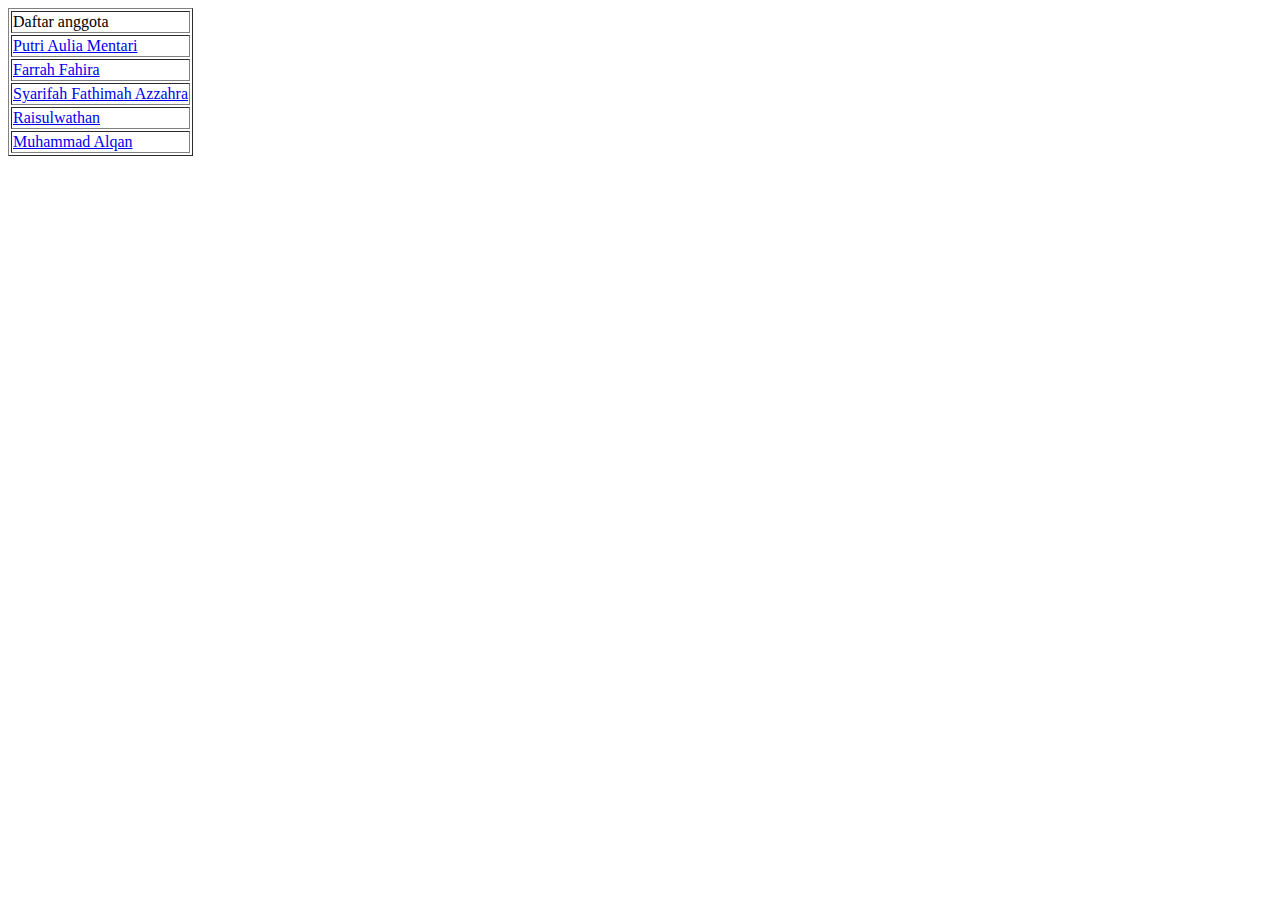
<file: index.html>
<!DOCTYPE html>
<html>
  <head>
    <title>Utama – Admin</title>
  </head>
  <body>
    <table border="”0”">
      <tr>
        <td>Daftar anggota</td>
      </tr>
      <tr>
        <td><a href="2008107010099.html">Putri Aulia Mentari</a></td>
      </tr>
      <tr>
        <td><a href="2008107010062.html">Farrah Fahira</a></td>
      </tr>
      <tr>
        <td><a href="2008107010011.html">Syarifah Fathimah Azzahra</a></td>
      </tr>
      <tr>
        <td><a href="2008107010081.html">Raisulwathan</a></td>
      </tr>
      <tr>
        <td><a href="2008107010054.html">Muhammad Alqan</a></td>
      </tr>
    </table>
  </body>
</html>
</file>
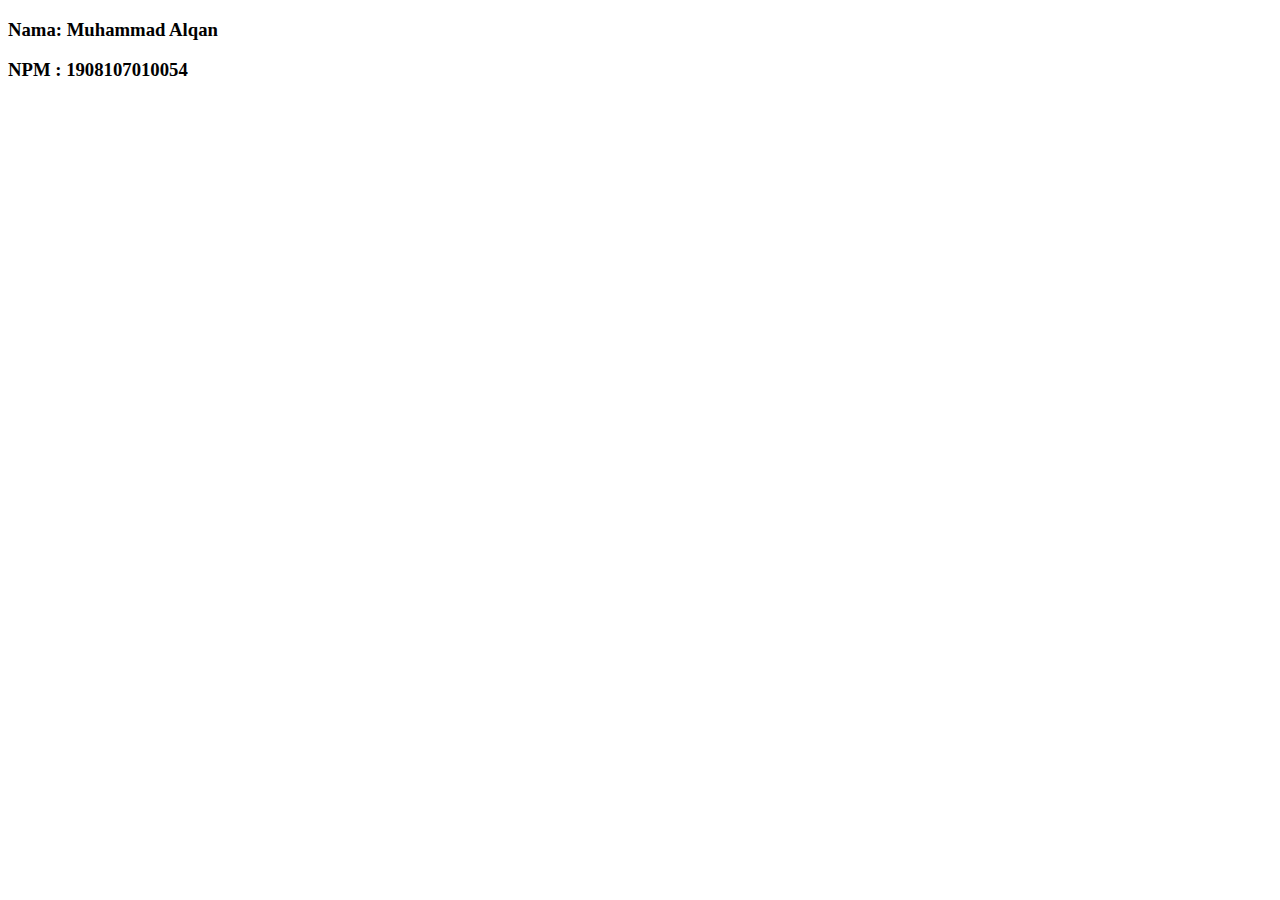
<file: 2008107010054.html>
<!DOCTYPE html>
<html lang="en">

<head>
    <meta charset="UTF-8">
    <meta http-equiv="X-UA-Compatible" content="IE=edge">
    <meta name="viewport" content="width=device-width, initial-scale=1.0">
    <title>Document</title>
</head>

<body>
    <h3>Nama: Muhammad Alqan</h3>
    <h3>NPM : 1908107010054</h3>
</body>

</html>
</file>
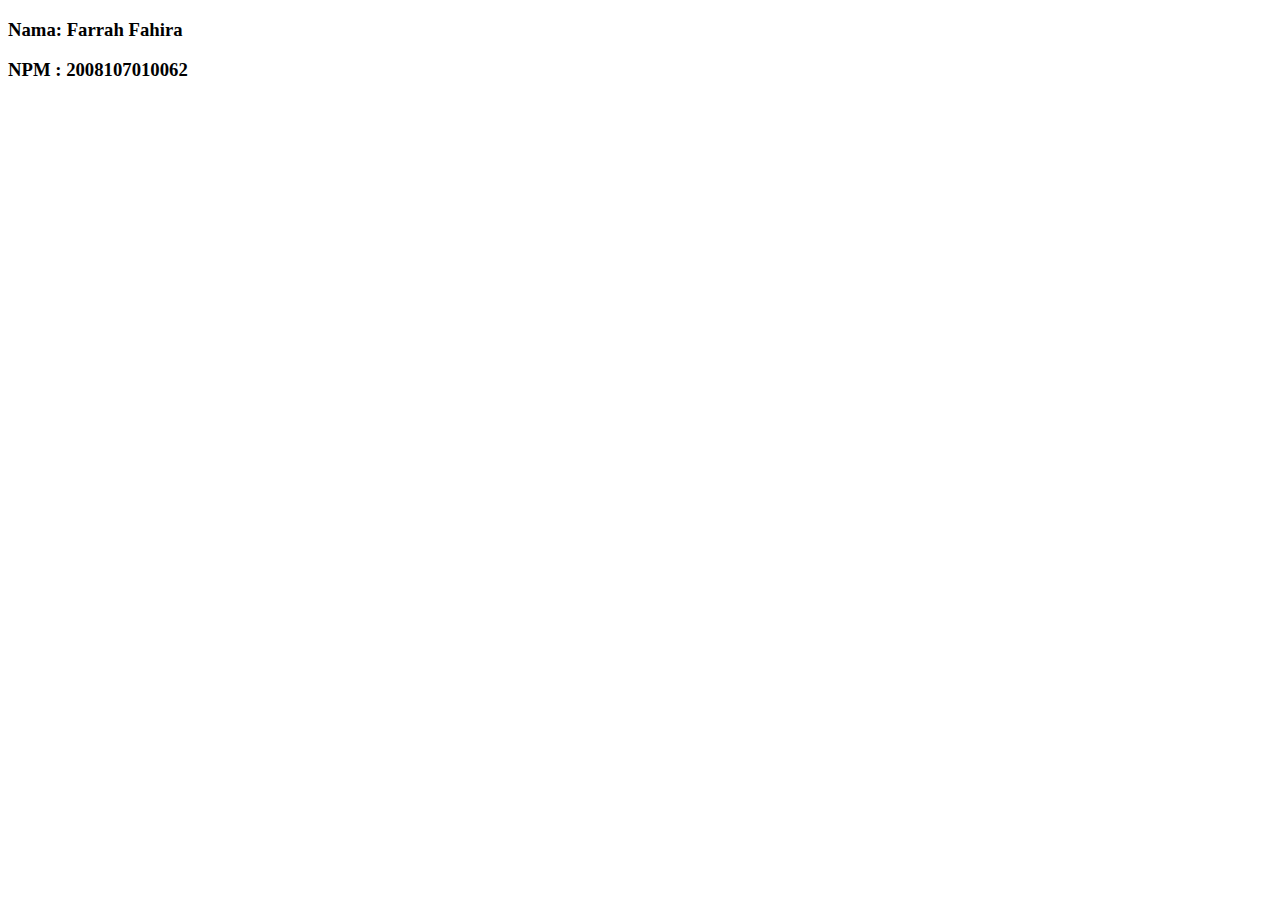
<file: 2008107010062.html>
<!DOCTYPE html>
<html lang="en">
  <head>
    <meta charset="UTF-8" />
    <meta http-equiv="X-UA-Compatible" content="IE=edge" />
    <meta name="viewport" content="width=device-width, initial-scale=1.0" />
    <title>Document</title>
  </head>

  <body>
    <h3>Nama: Farrah Fahira</h3>
    <h3>NPM : 2008107010062</h3>
  </body>
</html>
</file>
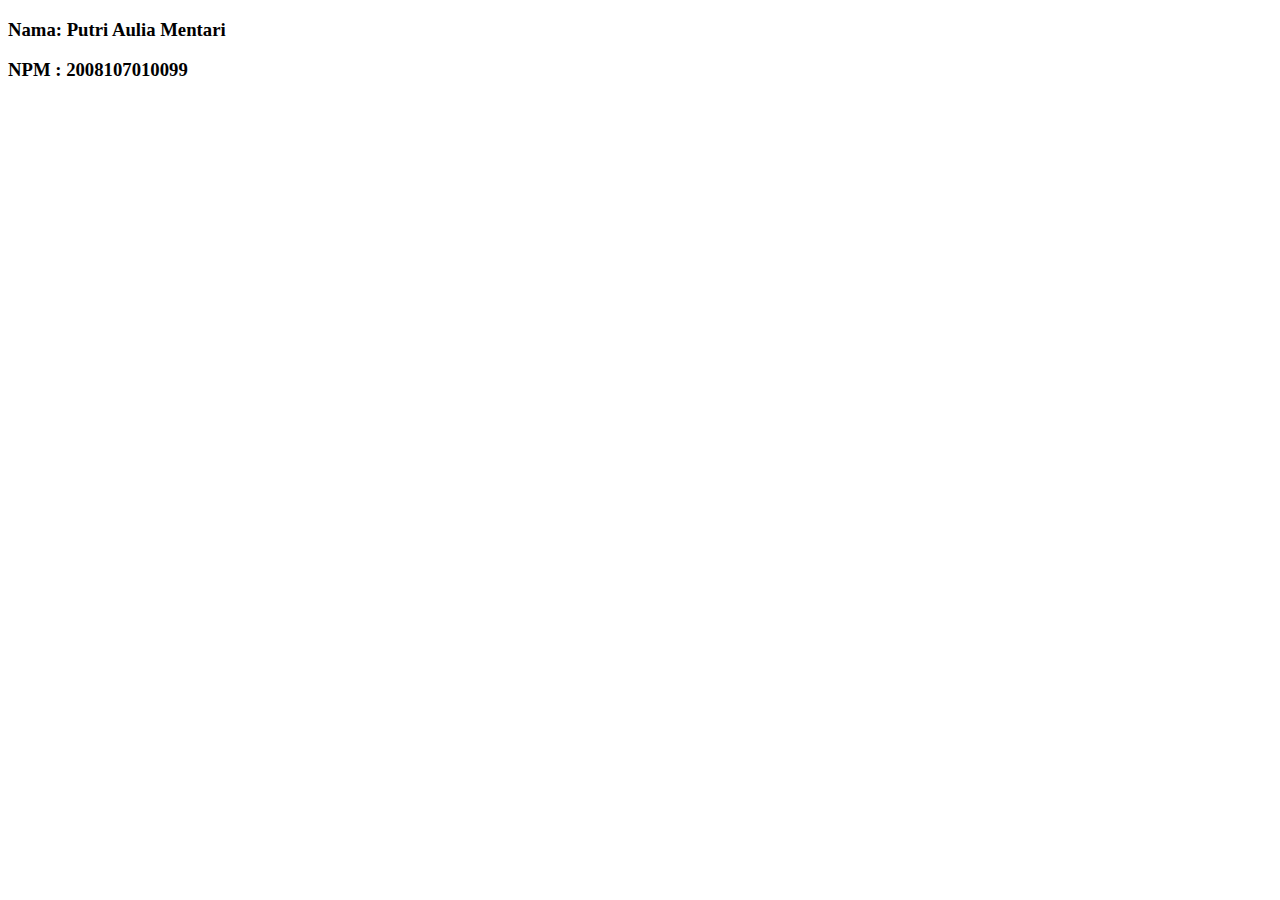
<file: 2008107010099.html>
<!DOCTYPE html>
<html lang="en">

<head>
    <meta charset="UTF-8">
    <meta http-equiv="X-UA-Compatible" content="IE=edge">
    <meta name="viewport" content="width=device-width, initial-scale=1.0">
    <title>Document</title>
</head>

<body>
    <h3>Nama: Putri Aulia Mentari</h3>
    <h3>NPM : 2008107010099</h3>
</body>

</html>
</file>
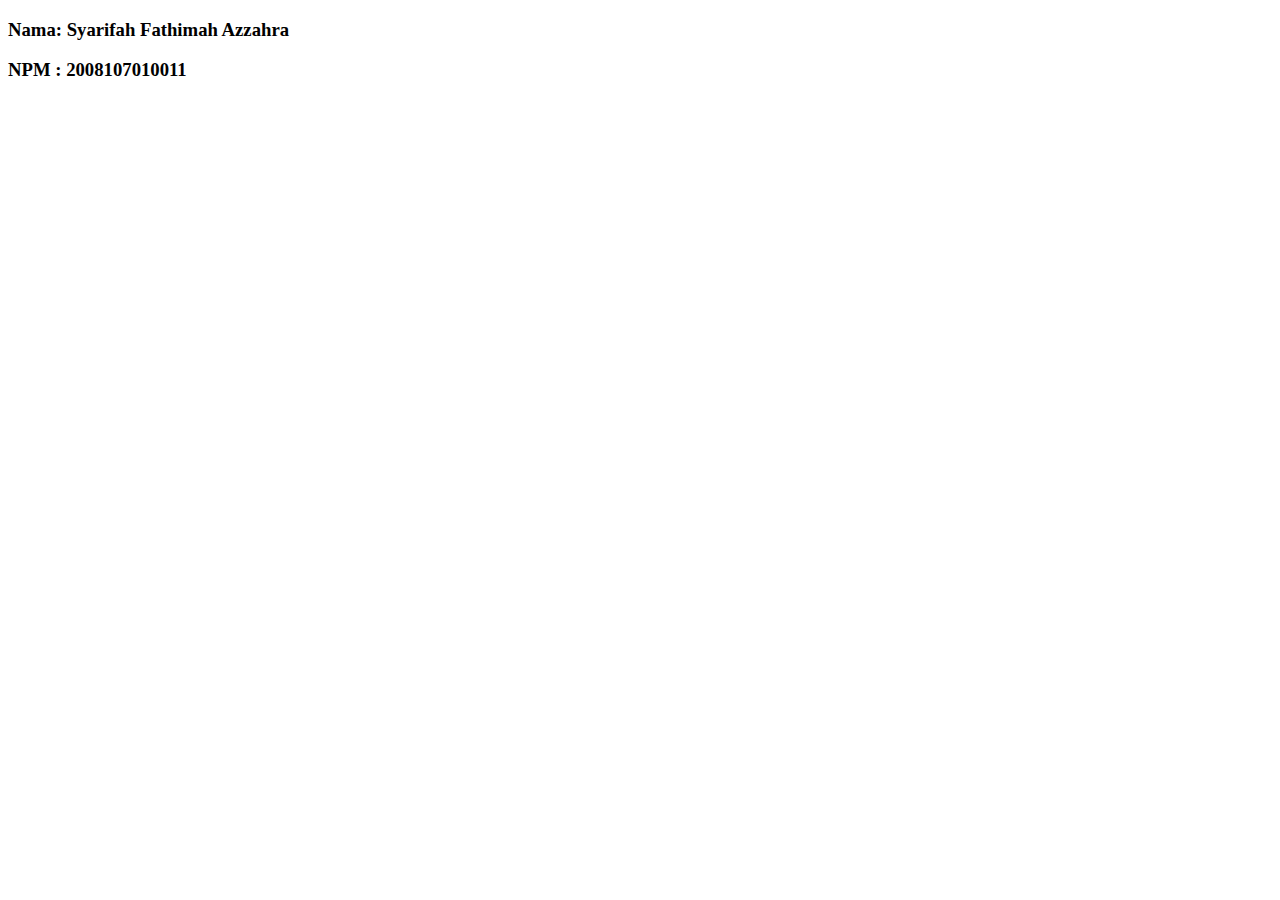
<file: prak/2008107010011.html>
<!DOCTYPE html>
<html lang="en">

<head>
    <meta charset="UTF-8">
    <meta http-equiv="X-UA-Compatible" content="IE=edge">
    <meta name="viewport" content="width=device-width, initial-scale=1.0">
    <title>Document</title>
</head>

<body>
    <h3>Nama: Syarifah Fathimah Azzahra</h3>
    <h3>NPM : 2008107010011</h3>
</body>

</html>
</file>
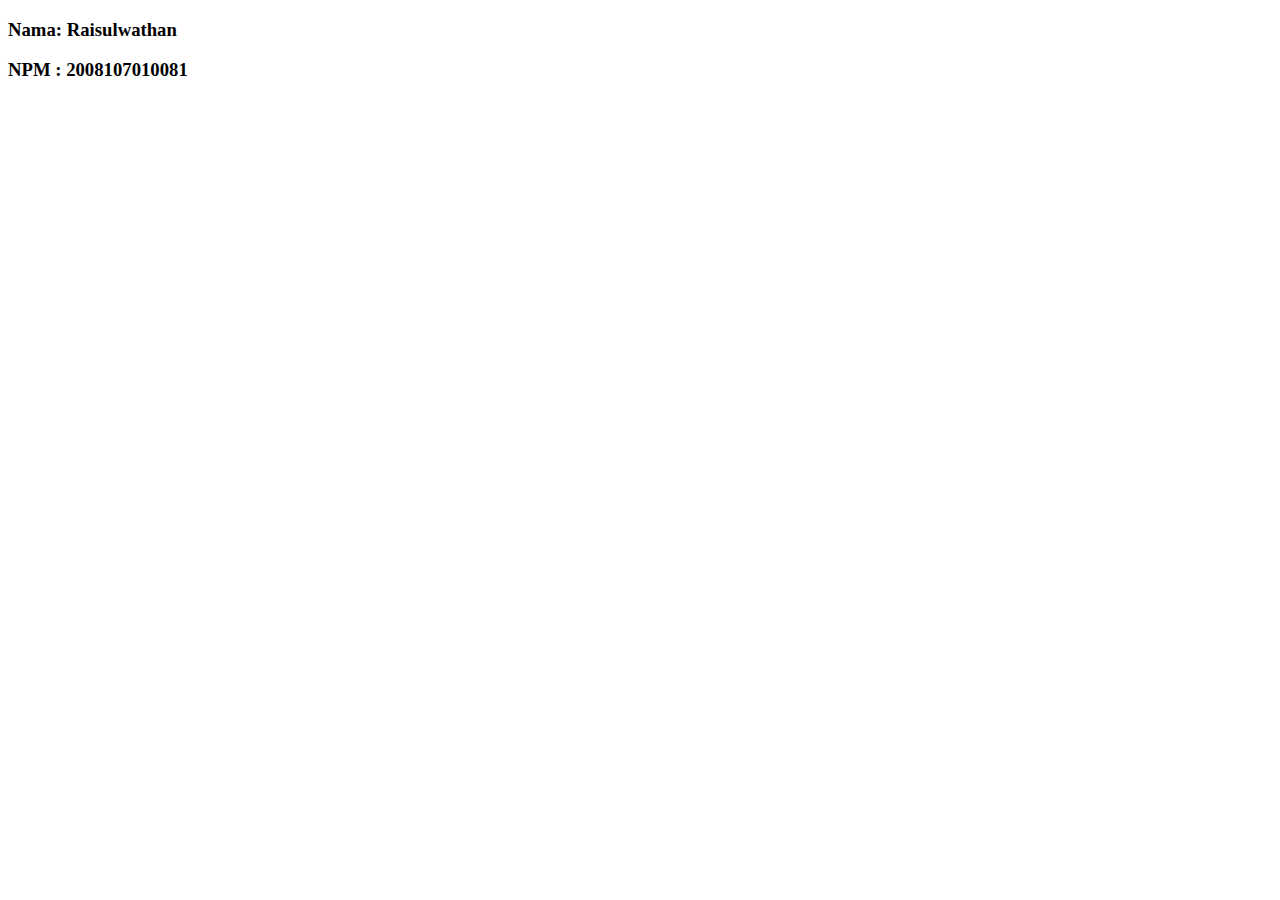
<file: prak/2008107010081.html>
<!DOCTYPE html>
<html lang="en">
  <head>
    <meta charset="UTF-8" />
    <meta http-equiv="X-UA-Compatible" content="IE=edge" />
    <meta name="viewport" content="width=device-width, initial-scale=1.0" />
    <title>Document</title>
  </head>

  <body>
    <h3>Nama: Raisulwathan</h3>
    <h3>NPM : 2008107010081</h3>
  </body>
</html>
</file>
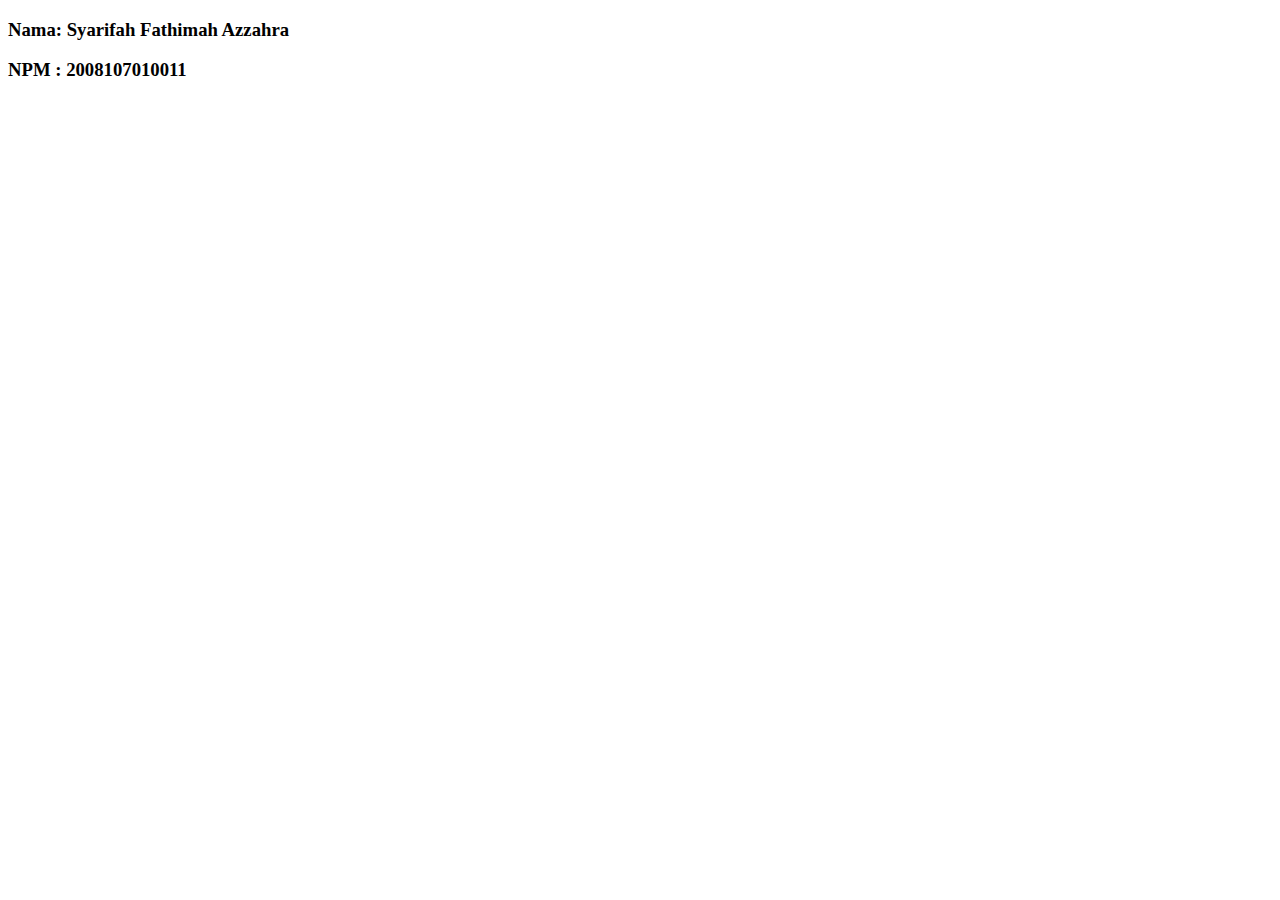
<file: praktikum/2008107010011.html>
<!DOCTYPE html>
<html lang="en">

<head>
    <meta charset="UTF-8">
    <meta http-equiv="X-UA-Compatible" content="IE=edge">
    <meta name="viewport" content="width=device-width, initial-scale=1.0">
    <title>Document</title>
</head>

<body>
    <h3>Nama: Syarifah Fathimah Azzahra</h3>
    <h3>NPM : 2008107010011</h3>
</body>

</html>
</file>
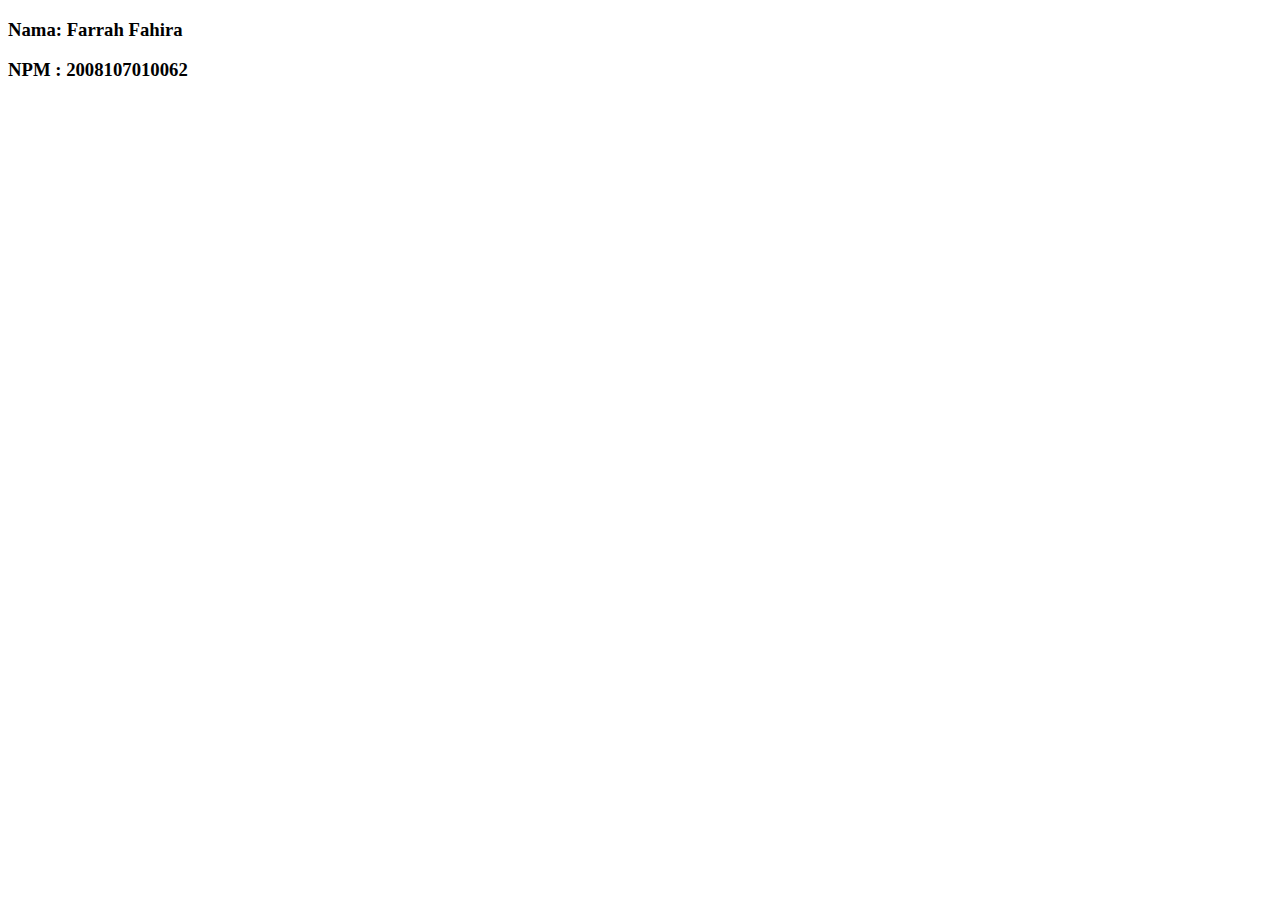
<file: praktikum/2008107010062.html>
<!DOCTYPE html>
<html lang="en">
  <head>
    <meta charset="UTF-8" />
    <meta http-equiv="X-UA-Compatible" content="IE=edge" />
    <meta name="viewport" content="width=device-width, initial-scale=1.0" />
    <title>Document</title>
  </head>

  <body>
    <h3>Nama: Farrah Fahira</h3>
    <h3>NPM : 2008107010062</h3>
  </body>
</html>
</file>
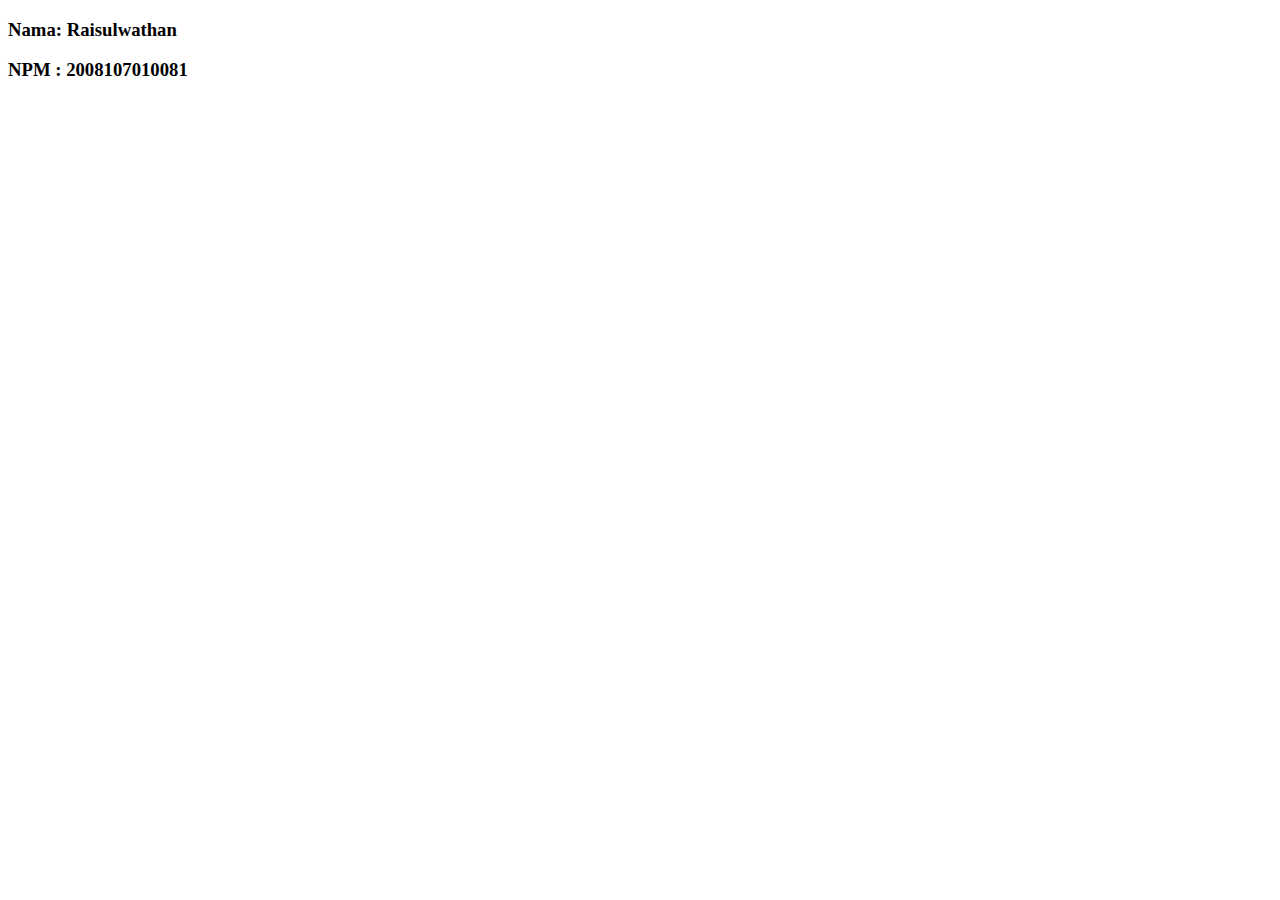
<file: praktikum/2008107010081.html>
<!DOCTYPE html>
<html lang="en">
  <head>
    <meta charset="UTF-8" />
    <meta http-equiv="X-UA-Compatible" content="IE=edge" />
    <meta name="viewport" content="width=device-width, initial-scale=1.0" />
    <title>Document</title>
  </head>

  <body>
    <h3>Nama: Raisulwathan</h3>
    <h3>NPM : 2008107010081</h3>
  </body>
</html>
</file>
